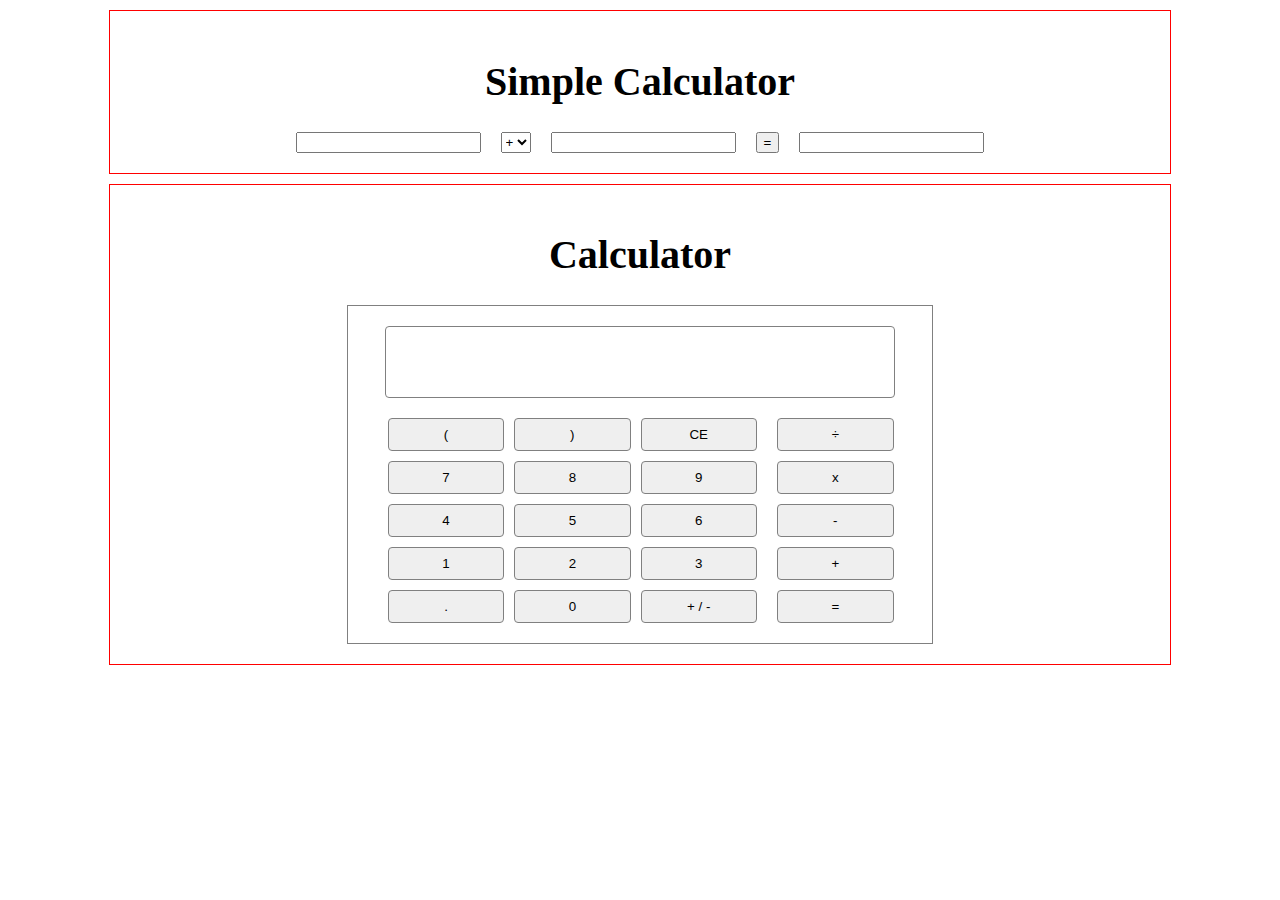
<file: index.html>
<!DOCTYPE html>
<html lang="en">
<head>
    <meta charset="UTF-8">
    <meta name="viewport" content="width=device-width, initial-scale=1.0">
    <title>Javascript Practice</title>
    <link rel="stylesheet" href="css/style.css">
</head>
<body>

    <div class="container">
        <h1>Simple Calculator</h1>
        <div class="simple-calc-wrapper">
            <input type="number" class="simple-calc-button" value="" id="firstVal">
            <select name="operators" id="simOp">
                <option value="+">+</option>
                <option value="-">-</option>
                <option value="/">/</option>
                <option value="*">*</option>
            </select>
            <input type="number" class="simple-calc-button" value="" id="secondVal">
            <button value="=" id="simEq">=</button>
            <input type="text" readonly id="simRes">
        </div>
    </div>

    <div class="container">
        <h1 class="title">Calculator</h1>
        <div class="calculator-wrapper">
            <input class="calculator-screen" id="calcScreen" value=" " readonly></input>
            <div class="calculator-button-wrapper">
                <div class="calculator-numbers">
                    <button class="calculator-button" value=" " id="clear">CE</button>
                    <button class="calculator-button" value="&#41;">&#41;</button>
                    <button class="calculator-button" value="&#40;">&#40;</button>
                    <button class="calculator-button" value="9">9</button>
                    <button class="calculator-button" value="8">8</button>
                    <button class="calculator-button" value="7">7</button>
                    <button class="calculator-button" value="6">6</button>
                    <button class="calculator-button" value="5">5</button>
                    <button class="calculator-button" value="4">4</button>
                    <button class="calculator-button" value="3">3</button>
                    <button class="calculator-button" value="2">2</button>
                    <button class="calculator-button" value="1">1</button>
                    <button class="calculator-button" value="-">+ / -</button>
                    <button class="calculator-button" value="0">0</button>
                    <button class="calculator-button" value=".">.</button>
                </div>
                <div class="calculator-signs">
                    <button class="calculator-button" value="/">&div;</button>
                    <button class="calculator-button" value="x">x</button>
                    <button class="calculator-button" value="-">-</button>
                    <button class="calculator-button" value="+">+</button>
                    <button class="calculator-button" id="equals">=</button>
                </div>
            </div>
        </div>
    </div>

    

    <script src="js/index.js"></script>
    <!-- <script src="js/codewars.js"></script> -->
    <!-- <script src="js/autocheck.js"></script> -->
    <!-- <script src="js/practice.js"></script> -->
    <script src="js/practice2.js"></script>
</body>
</html>
</file>
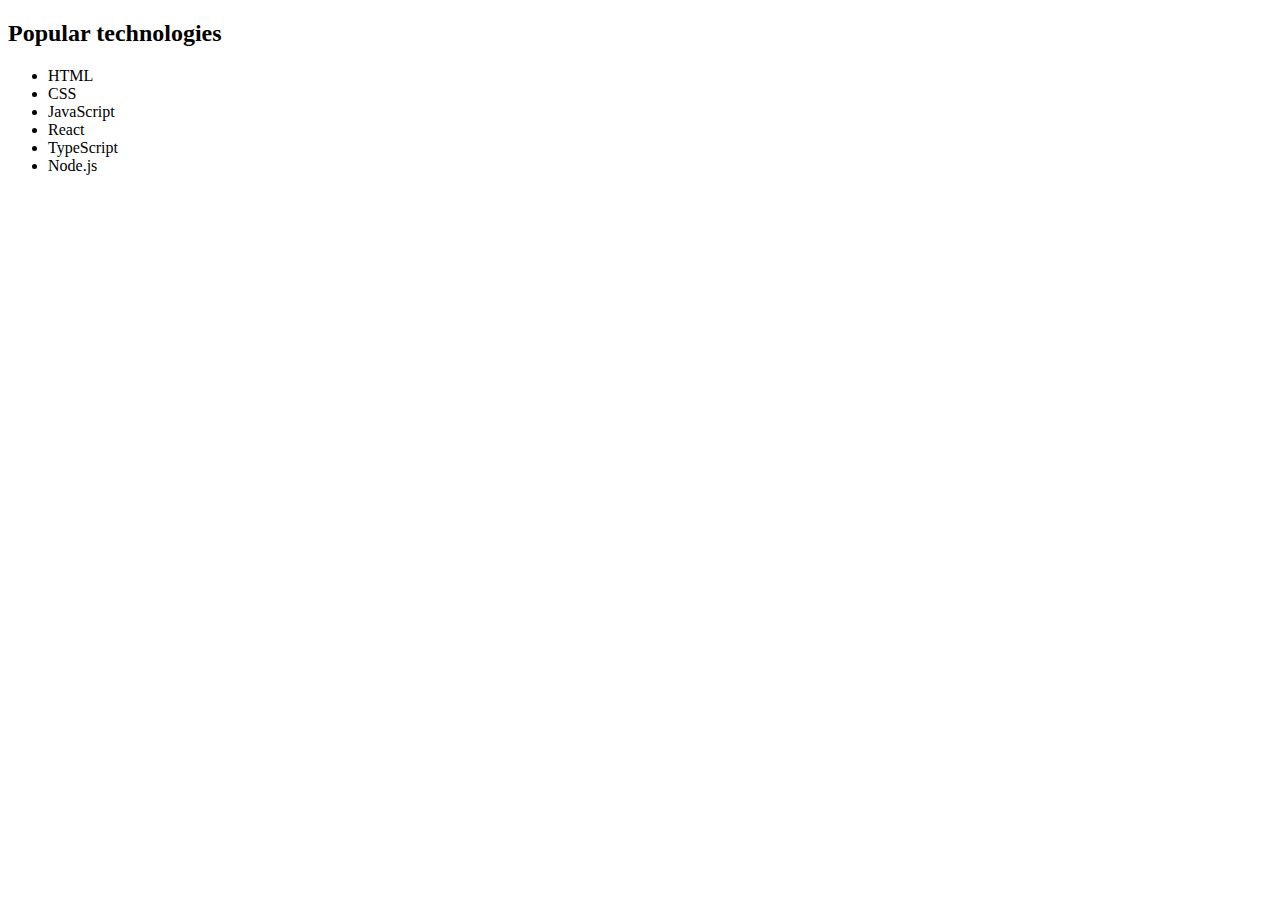
<file: random.html>
<!DOCTYPE html>
<html lang="en">
<head>
    <meta charset="UTF-8">
    <meta name="viewport" content="width=device-width, initial-scale=1.0">
    <title>Document</title>
</head>
<body>
    <ul class="list">
        <li class="list-item">HTML</li>
        <li class="list-item">CSS</li>
        <li class="list-item">JavaScript</li>
    </ul>
    <script src="js/random.js"></script>
</body>
</html>
</file>
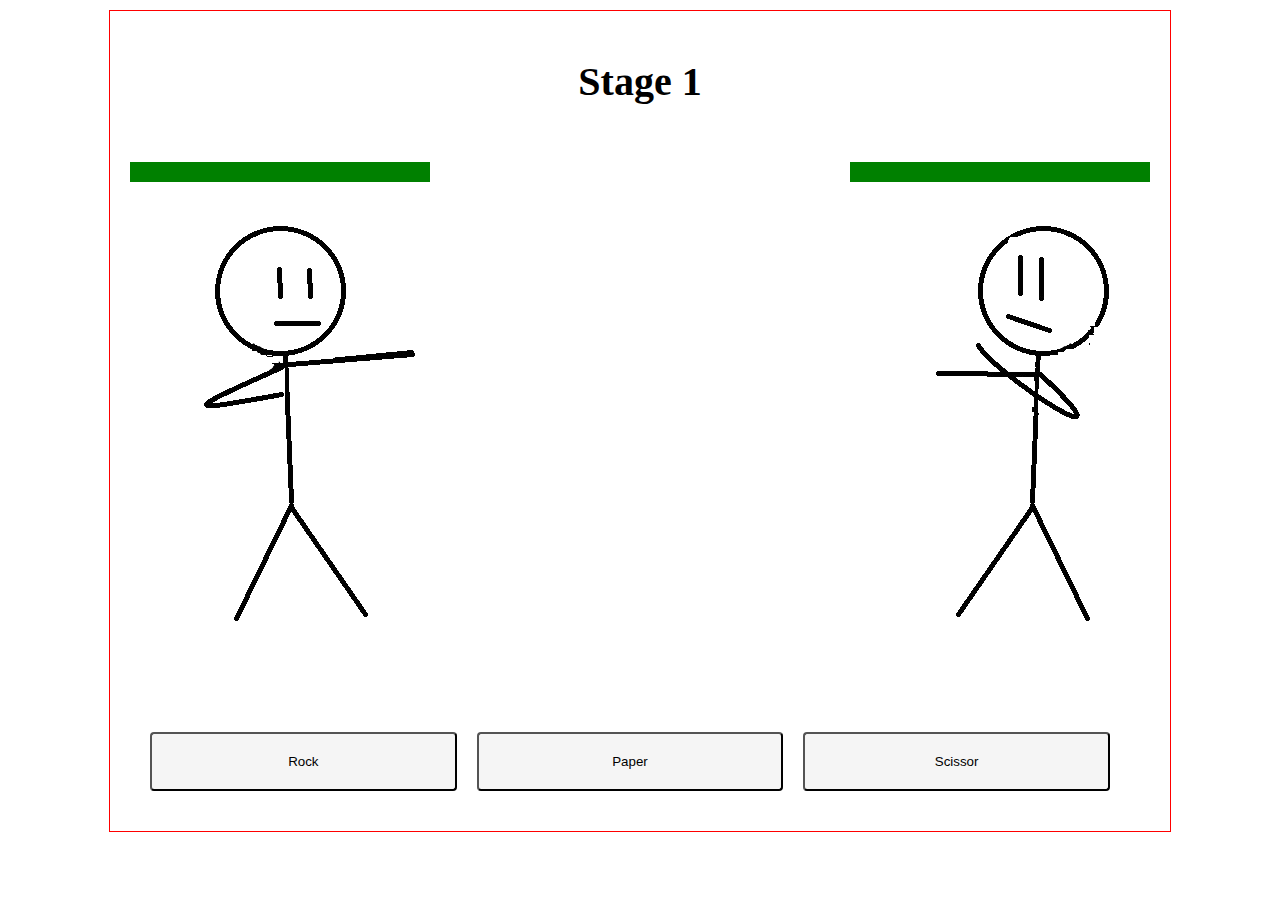
<file: rps.html>
<!DOCTYPE html>
<html lang="en">
<head>
    <meta charset="UTF-8">
    <meta name="viewport" content="width=device-width, initial-scale=1.0">
    <title>RPS</title>
    <link rel="stylesheet" href="css/style.css">
</head>
<body>
    <section class="section">
        <div class="container">
            <h1 class="stage">Stage 1</h1>
            <div class="avatar-wrapper">
                <div class="player">
                    <progress id="playerHp" value="100" max="100"></progress>
                    <div class="player-character"></div>
                </div>
                <div class="npc">
                    <progress id="npcHp" value="100" max="100"></progress>
                    <div class="npc-character"></div>
                </div>
            </div>
            <div class="rps-ui">
                <div class="rps-status">
                    <div class="rps-status-user"></div>
                    <div class="rps-status-npc"></div>
                </div>
                <div class="skills-wrapper">
                    <button class="skill" value="0">Rock</button>
                    <button class="skill" value="1">Paper</button>
                    <button class="skill" value="2">Scissor</button>
                </div>
            </div>
        </div>
    </section>

    <script src="js/rps.js"></script>
</body>
</html>
</file>
<file: css/style.css>
body {
    font-size: 20px;
}

.is-hidden {
    display: none;
}

.container {
    display: flex;
    flex-direction: column;
    align-items: center;
    margin: 10px auto;
    width: 1020px;
    border: 1px solid red;
    padding: 20px;
}

.calculator-wrapper {
    display: flex;
    flex-direction: column;
    align-items: center;
    justify-content: center;
    border: 1px solid grey;
    padding: 20px 0;
}

.calculator-screen {
    width: 80%;
    height: 20px;
    text-align: right;
    padding: 25px 20px;
    border: 1px solid grey;
    border-radius: 4px;
    
}

.calculator-button-wrapper {
    display: flex;
    justify-content: start;
    gap: 20px;
    margin-top: 20px;
}

.calculator-numbers {
    display: flex;
    flex-flow: row-reverse wrap;
    gap: 10px;
    width: 70%;
}


.calculator-numbers .calculator-button {
    width: calc(100% / 3 - 20px);
}

.calculator-signs {
    display: flex;
    flex-direction: column;
    align-items: center;
    gap: 10px;
    width: 20%;
}

.calculator-signs .calculator-button {
    width: 100%;
}

.calculator-button {
    display: flex;
    justify-content: center;
    align-items: center;
    padding: 8px;
    border-radius: 4px;
    border: 1px solid gray;
    cursor: pointer;
}

.simple-calc-wrapper {
    display: flex;
    gap: 20px;
}

.section {
    background: url(https://fakeimg.pl/500x500?text=Kewl_BG) no-repeat center/cover;
}

.section .container {
    display: flex;
    flex-direction: column;
    gap: 30px;
}

.avatar-wrapper {
    display: flex;
    align-items: center;
    justify-content: space-between;
    width: 100%;
}

.player,
.npc {
    display: flex;
    flex-direction: column;
    align-items: center;
}

.player-character {
    background: url(../images/stickman-1.png);
    width: 300px;
    height: 500px;
}

.npc-character {
    background: url(../images/stickman-2.png);
    width: 300px;
    height: 500px;
}

progress[value] {
    -webkit-appearance: none;
    appearance: none;
    width: 100%;
}

.rps-ui {
    width: 100%;
}

.skills-wrapper {
    display: flex;
    gap: 20px;
    padding: 20px;
}

.skill {
    display: flex;
    justify-content: center;
    border-radius: 4px;
    cursor: pointer;
    width: calc(100% / 3 - 20px);
    padding: 20px;
    background: whitesmoke;
}

.skill:hover {
    box-shadow: 1px 9px 10px 4px grey;
}
</file>
